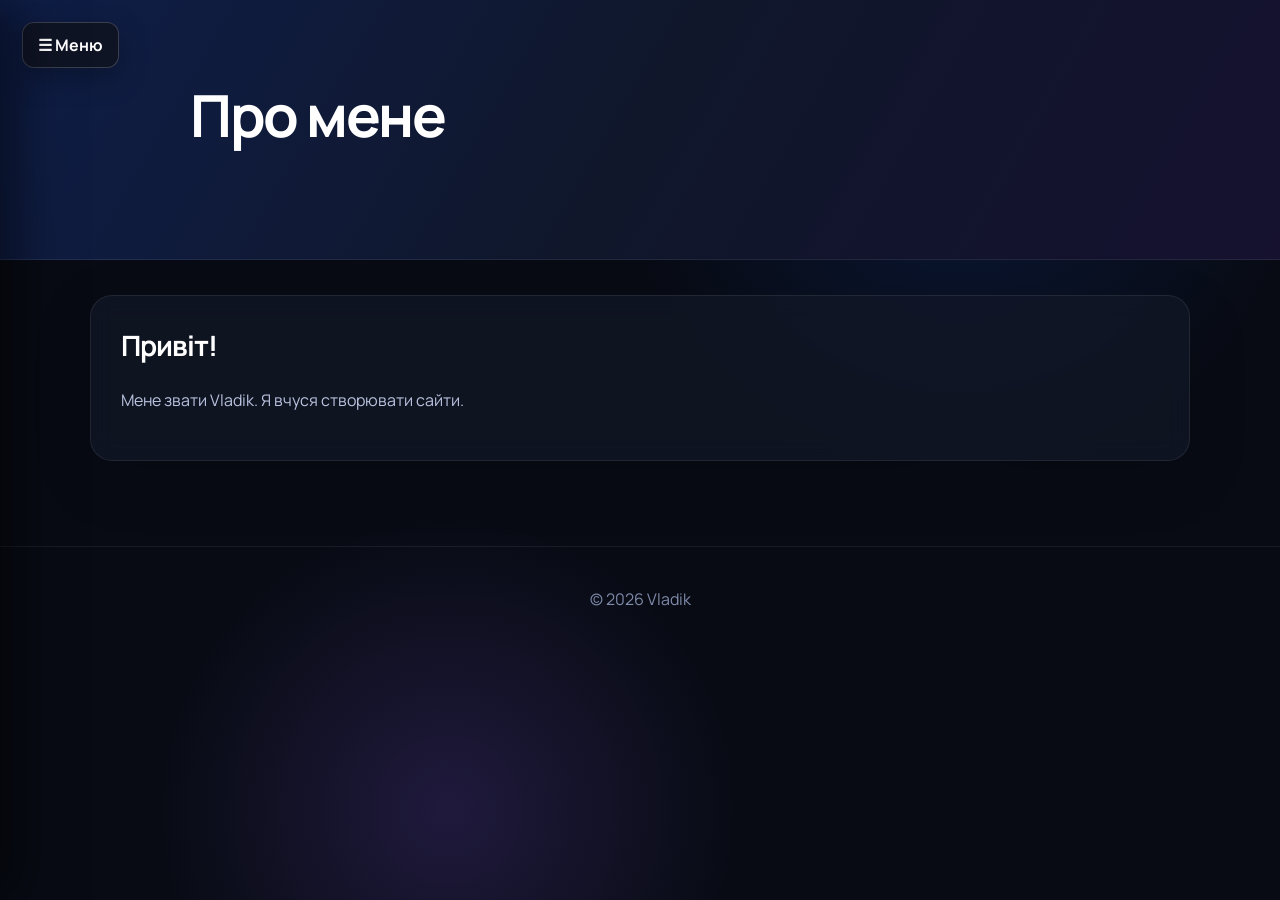
<file: about.html>
<!DOCTYPE html>
<html lang="uk">
<head>
  <meta charset="UTF-8">
  <meta name="viewport" content="width=device-width, initial-scale=1.0">
  <title>Про мене</title>
  <link rel="stylesheet" href="style.css">
</head>

<body>
  <nav id="side-menu" class="side-menu closed">
    <button
      class="menu-close"
      onclick="document.getElementById('side-menu').classList.add('closed')"
    >
      ×
    </button>

    <h2>Меню</h2>

    <a
      href="index.html"
      onclick="document.getElementById('side-menu').classList.add('closed')"
    >
      🛍️ Товари
    </a>

    <a
      href="about.html"
      onclick="document.getElementById('side-menu').classList.add('closed')"
    >
      Про мене
    </a>

    <a
      href="interests.html"
      onclick="document.getElementById('side-menu').classList.add('closed')"
    >
      Інтереси
    </a>

    <a
      href="contact.html"
      onclick="document.getElementById('side-menu').classList.add('closed')"
    >
      Зв’язок
    </a>
  </nav>

  <button
    class="menu-open"
    onclick="document.getElementById('side-menu').classList.remove('closed')"
  >
    ☰ Меню
  </button>

  <header>
    <h1>Про мене</h1>
  </header>

  <main>
    <section>
      <h2>Привіт!</h2>
      <p>Мене звати Vladik. Я вчуся створювати сайти.</p>
    </section>
  </main>

  <footer>
    <p>© 2026 Vladik</p>
  </footer>
</body>
</html>
</file>
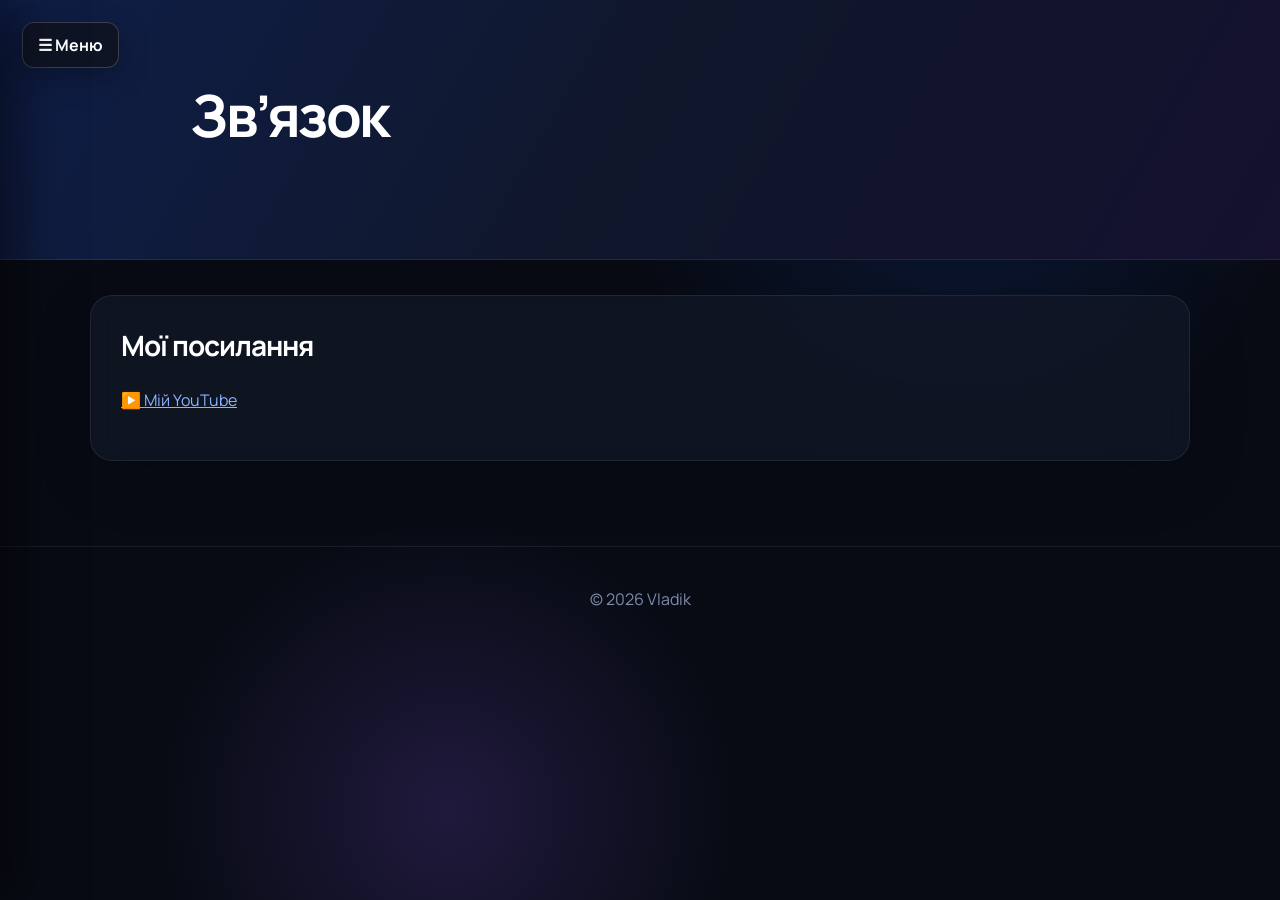
<file: contact.html>
<!DOCTYPE html>
<html lang="uk">
<head>
  <meta charset="UTF-8">
  <meta name="viewport" content="width=device-width, initial-scale=1.0">
  <title>Зв’язок</title>
  <link rel="stylesheet" href="style.css">
</head>

<body>
  <nav id="side-menu" class="side-menu closed">
    <button class="menu-close"
      onclick="document.getElementById('side-menu').classList.add('closed')">
      ×
    </button>

    <h2>Меню</h2>

    <a href="index.html" onclick="document.getElementById('side-menu').classList.add('closed')">🛍️ Товари</a>
    <a href="about.html" onclick="document.getElementById('side-menu').classList.add('closed')">Про мене</a>
    <a href="interests.html" onclick="document.getElementById('side-menu').classList.add('closed')">Інтереси</a>
    <a href="contact.html" onclick="document.getElementById('side-menu').classList.add('closed')">Зв’язок</a>
  </nav>

  <button class="menu-open"
    onclick="document.getElementById('side-menu').classList.remove('closed')">
    ☰ Меню
  </button>

  <header>
    <h1>Зв’язок</h1>
  </header>

  <main>
    <section>
      <h2>Мої посилання</h2>

      <p>
        <a href="https://www.youtube.com/@VladGo2609" target="_blank">
          ▶️ Мій YouTube
        </a>
      </p>
    </section>
  </main>

  <footer>
    <p>© 2026 Vladik</p>
  </footer>
</body>
</html>
</file>
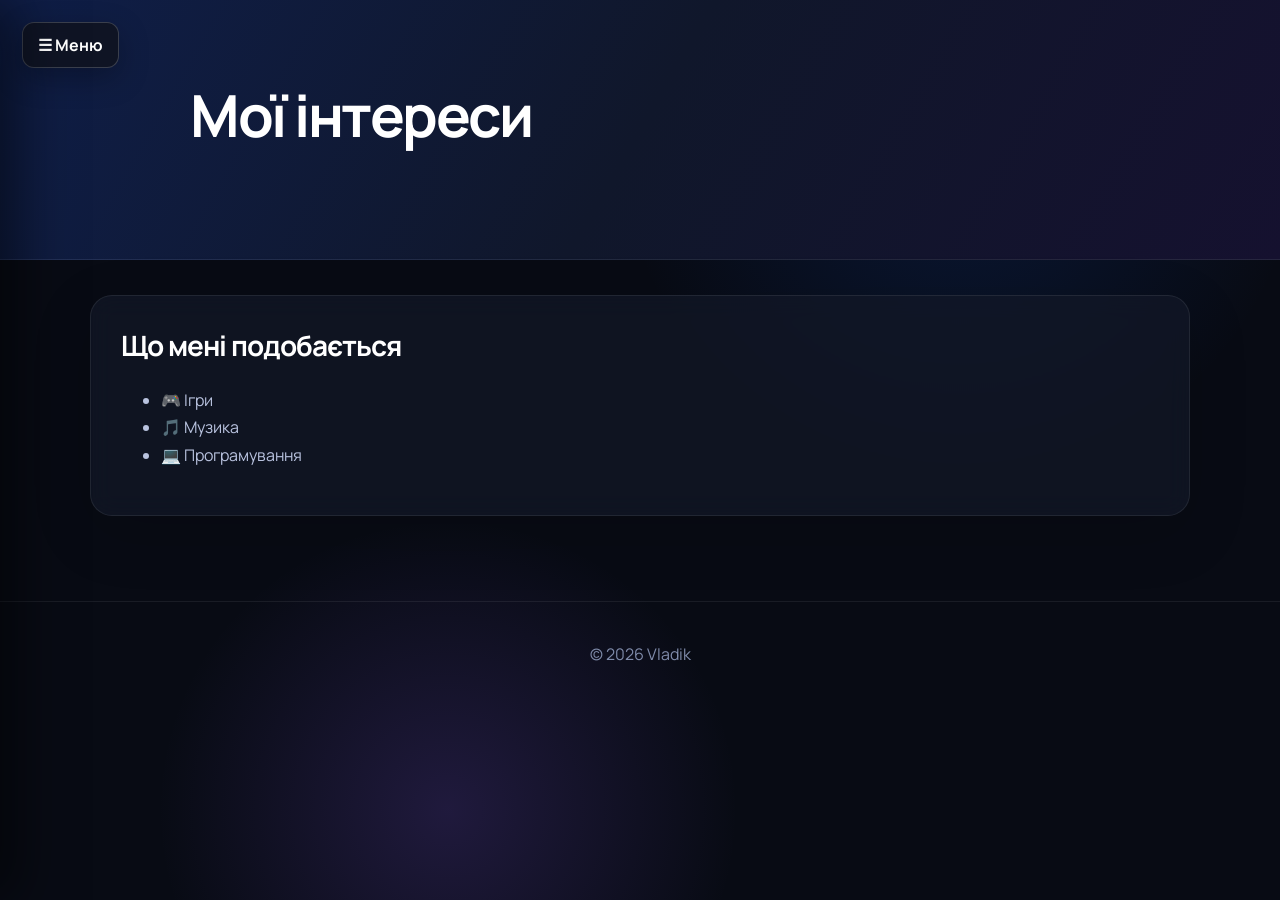
<file: interests.html>
<!DOCTYPE html>
<html lang="uk">
<head>
  <meta charset="UTF-8">
  <meta name="viewport" content="width=device-width, initial-scale=1.0">
  <title>Мої інтереси</title>
  <link rel="stylesheet" href="style.css">
</head>

<body>
  <nav id="side-menu" class="side-menu closed">
    <button class="menu-close"
      onclick="document.getElementById('side-menu').classList.add('closed')">
      ×
    </button>

    <h2>Меню</h2>

    <a href="index.html" onclick="document.getElementById('side-menu').classList.add('closed')">🛍️ Товари</a>
    <a href="about.html" onclick="document.getElementById('side-menu').classList.add('closed')">Про мене</a>
    <a href="interests.html" onclick="document.getElementById('side-menu').classList.add('closed')">Інтереси</a>
    <a href="contact.html" onclick="document.getElementById('side-menu').classList.add('closed')">Зв’язок</a>
  </nav>

  <button class="menu-open"
    onclick="document.getElementById('side-menu').classList.remove('closed')">
    ☰ Меню
  </button>

  <header>
    <h1>Мої інтереси</h1>
  </header>

  <main>
    <section>
      <h2>Що мені подобається</h2>

      <ul>
        <li>🎮 Ігри</li>
        <li>🎵 Музика</li>
        <li>💻 Програмування</li>
      </ul>
    </section>
  </main>

  <footer>
    <p>© 2026 Vladik</p>
  </footer>
</body>
</html>
</file>
<file: style.css>
@import url("https://fonts.googleapis.com/css2?family=Manrope:wght@400;500;600;700;800&display=swap");

* {
  box-sizing: border-box;
}

html {
  scroll-behavior: smooth;
}

body {
  margin: 0;
  min-height: 100vh;
  overflow-x: hidden;
  background:
    radial-gradient(circle at 75% 15%, #1555d52e, transparent 28%),
    radial-gradient(circle at 35% 90%, #8b5cf62e, transparent 25%),
    #080b14;
  color: #eef2ff;
  font-family: "Manrope", Arial, sans-serif;
}

/* Ліве меню */
.side-menu {
  position: fixed;
  top: 0;
  left: 0;
  width: 230px;
  height: 100vh;
  padding: 28px 16px;
  background: #101522e6;
  border-right: 1px solid #ffffff17;
  backdrop-filter: blur(16px);
  z-index: 20;
  transition: left 0.3s ease;
  box-shadow: 18px 0 50px #00000080;
z-index: 50;
}

.side-menu.closed {
  left: -230px;
}

.side-menu h2 {
  margin: 12px 12px 35px;
  color: white;
  font-size: 22px;
  letter-spacing: -1px;
}

.side-menu a,
.side-menu button {
  display: block;
  width: 100%;
  margin: 9px 0;
  padding: 13px 14px;
  border: 1px solid transparent;
  border-radius: 12px;
  background: transparent;
  color: #b9c3df;
  font: inherit;
  font-size: 15px;
  text-align: left;
  text-decoration: none;
  cursor: pointer;
  transition: 0.2s;
}

.side-menu a:hover,
.side-menu button:hover {
  border-color: #4f8cff57;
  background: #3377ff1c;
  color: white;
  transform: translateX(3px);
}

.menu-close {
  float: right;
  width: 38px !important;
  height: 38px;
  margin: 0 !important;
  padding: 0 !important;
  border-radius: 50% !important;
  font-size: 25px !important;
  line-height: 30px;
  text-align: center !important;
}

.menu-open {
  position: fixed;
  top: 22px;
  left: 22px;
  z-index: 15;
  padding: 11px 15px;
  border: 1px solid #ffffff2e;
  border-radius: 12px;
  background: #101522e6;
  color: white;
  font: inherit;
  font-weight: 700;
  cursor: pointer;
  box-shadow: 0 10px 30px #00000045;
  backdrop-filter: blur(12px);
}

/* Верх сторінки */
header,
main,
footer {
  margin-left: 0;
}

header {
  min-height: 260px;
  padding: 75px 8% 55px;
  background: linear-gradient(120deg, #0f1e48 0%, #10172b 50%, #15112f 100%);
  border-bottom: 1px solid #ffffff14;
}

header h1 {
  max-width: 900px;
  margin: 0 auto 12px;
  color: white;
  font-size: clamp(34px, 5vw, 58px);
  letter-spacing: -2.5px;
}

header p {
  max-width: 900px;
  margin: auto;
  color: #abb8d9;
  font-size: 18px;
}

/* Кнопка кошика */
.cart {
  position: fixed;
  top: 22px;
  right: 26px;
  z-index: 25;
}

.cart-button,
button {
  border: 0;
  border-radius: 12px;
  background: linear-gradient(135deg, #4f8cff, #775cff);
  color: white;
  padding: 12px 17px;
  font: inherit;
  font-weight: 700;
  cursor: pointer;
  box-shadow: 0 10px 25px #2655bd54;
  transition: transform 0.2s, box-shadow 0.2s;
}

.cart-button:hover,
button:hover {
  transform: translateY(-2px);
  box-shadow: 0 15px 30px #2655bd75;
}

/* Основний вміст */
main {
  max-width: 1350px;
  padding: 35px 6% 55px;
}

section {
  max-width: 1100px;
  margin: 0 auto 30px;
  padding: 30px;
  border: 1px solid #ffffff14;
  border-radius: 22px;
  background: #121827b8;
  box-shadow: 0 18px 60px #00000026;
  backdrop-filter: blur(12px);
}

section h2 {
  margin-top: 0;
  color: white;
  font-size: 28px;
  letter-spacing: -1px;
}

section p,
section li {
  color: #b9c3df;
  line-height: 1.7;
}

section a {
  color: #89b4ff;
}

/* Товари */
.products {
  display: grid;
  grid-template-columns: repeat(auto-fit, minmax(225px, 1fr));
  gap: 20px;
}

.product {
  overflow: hidden;
  padding: 14px;
  border: 1px solid #ffffff14;
  border-radius: 18px;
  background: linear-gradient(145deg, #1b2335, #111725);
  transition: transform 0.25s, border-color 0.25s;
}

.product:hover {
  border-color: #6797ff83;
  transform: translateY(-7px);
}

.product img {
  display: block;
  width: 100%;
  height: 205px;
  border-radius: 11px;
  object-fit: cover;
}

.product h3 {
  margin: 18px 0 8px;
  color: white;
  font-size: 19px;
}

.product p {
  margin: 8px 0;
  font-size: 14px;
}

.product .price {
  margin: 16px 0;
  color: #7ee7b6;
  font-size: 21px;
  font-weight: 800;
}

.product button {
  width: 100%;
}

/* Вікно кошика */
.cart-window,
.contact-window {
  display: none;
  position: fixed;
  top: 85px;
  right: 26px;
  z-index: 30;
  width: min(360px, calc(100vw - 35px));
  max-height: 70vh;
  overflow-y: auto;
  padding: 24px;
  border: 1px solid #ffffff24;
  border-radius: 20px;
  background: #111827f5;
  box-shadow: 0 25px 80px #0000008a;
  backdrop-filter: blur(18px);
}

.cart-window h2,
.contact-window h2 {
  margin-top: 0;
  color: white;
}

#cart-items p {
  display: flex;
  align-items: center;
  justify-content: space-between;
  gap: 12px;
  padding: 11px 0;
  border-bottom: 1px solid #ffffff12;
  color: #c9d3eb;
}

#cart-items button {
  padding: 7px 10px;
  border-radius: 8px;
  background: #e14466;
  font-size: 12px;
}

/* Низ */
footer {
  padding: 25px 8%;
  border-top: 1px solid #ffffff12;
  color: #7f8baa;
  text-align: center;
}

/* Телефон */
@media (max-width: 700px) {
  .side-menu {
    width: 210px;
  }

  .side-menu.closed {
    left: -210px;
  }

  header,
  main,
  footer {
    margin-left: 0;
  }

  header {
    min-height: 220px;
    padding: 100px 24px 40px;
  }

  main {
    padding: 25px 16px 45px;
  }

  section {
    padding: 22px;
    border-radius: 16px;
  }

  .cart {
    top: 18px;
    right: 16px;
  }

  .cart-button {
    padding: 10px 13px;
  }

  .menu-open {
    top: 18px;
    left: 16px;
  }
}
.seller-panel {
  max-width: 760px;
  margin: 35px auto;
  padding: 32px;
  border: 1px solid #dce5e0;
  border-radius: 20px;
  background: linear-gradient(135deg, #ffffff, #f4faf7);
  box-shadow: 0 12px 35px #123d2914;
}

.seller-panel h2 {
  margin-bottom: 8px;
}

.seller-panel h2::after {
  content: "Додайте фото, назву, опис і ціну";
  display: block;
  margin-top: 7px;
  color: #718078;
  font-size: 14px;
  font-weight: 400;
}

#product-form {
  display: grid;
  gap: 14px;
  margin-top: 24px;
}

#product-form input,
#product-form textarea {
  width: 100%;
  padding: 15px 16px;
  border: 1px solid #d5dfd9;
  border-radius: 12px;
  outline: none;
  background: white;
  color: #20342b;
  font: inherit;
  transition: border-color 0.2s, box-shadow 0.2s;
}

#product-form input::placeholder,
#product-form textarea::placeholder {
  color: #93a198;
}

#product-form input:focus,
#product-form textarea:focus {
  border-color: #0b9b6c;
  box-shadow: 0 0 0 4px #0b9b6c1c;
}

#product-form textarea {
  min-height: 115px;
  resize: vertical;
}

#product-form input[type="file"] {
  padding: 11px;
  cursor: pointer;
}

#product-form input[type="file"]::file-selector-button {
  margin-right: 12px;
  padding: 8px 12px;
  border: 0;
  border-radius: 8px;
  background: #e5f6ee;
  color: #087554;
  font: inherit;
  font-weight: 700;
  cursor: pointer;
}

#product-form button {
  width: 100%;
  margin-top: 4px;
  padding: 15px;
  border-radius: 12px;
}

/* Кнопки в картці товару */
.product {
  display: flex;
  flex-direction: column;
}

.product .price {
  margin-top: auto;
}

.product-actions {
  display: grid;
  grid-template-columns: 1fr 1fr;
  gap: 9px;
  margin-top: 10px;
}

.product-actions button,
.product .delete-product {
  width: 100%;
  margin: 0;
  padding: 11px 8px;
  font-size: 13px;
}

.product .delete-product {
  background: #fbe4e6 !important;
  color: #c42d3b;
  box-shadow: none;
}

.product .delete-product:hover {
  background: #f4cbd0 !important;
}
.product-preview {
  cursor: pointer;
}

.view-product {
  grid-column: 1 / -1;
  background: #e4f5ed !important;
  color: #087554 !important;
  box-shadow: none !important;
}

.product-modal {
  display: none;
  position: fixed;
  inset: 0;
  z-index: 100;
  align-items: center;
  justify-content: center;
  padding: 20px;
  background: #000000a6;
}

.product-modal-content {
  position: relative;
  display: grid;
  grid-template-columns: 1.15fr 0.85fr;
  gap: 30px;
  width: min(950px, 100%);
  max-height: 90vh;
  overflow-y: auto;
  padding: 28px;
  border-radius: 20px;
  background: white;
  box-shadow: 0 25px 80px #00000080;
}

.close-product-modal {
  position: absolute;
  top: 15px;
  right: 15px;
  width: 38px;
  height: 38px;
  padding: 0;
  border-radius: 50%;
  background: #f1f3f2;
  color: #33423c;
  font-size: 26px;
  line-height: 30px;
  box-shadow: none;
}

.product-modal-gallery {
  min-width: 0;
}

#modal-main-image {
  display: block;
  width: 100%;
  height: 420px;
  border-radius: 13px;
  background: #edf1ee;
  object-fit: contain;
}

.modal-gallery {
  display: flex;
  gap: 9px;
  margin-top: 12px;
  overflow-x: auto;
}

.gallery-image-button {
  flex: 0 0 auto;
  width: 72px;
  height: 72px;
  padding: 3px;
  border: 2px solid transparent;
  border-radius: 9px;
  background: #edf1ee;
  box-shadow: none;
}

.gallery-image-button:hover {
  border-color: #0b9b6c;
  transform: none;
}

.gallery-image-button img {
  display: block;
  width: 100%;
  height: 100%;
  border-radius: 5px;
  object-fit: cover;
}

.product-modal-info {
  align-self: center;
}

.product-modal-info h2 {
  color: #18362c;
  font-size: 29px;
}

.product-modal-info p {
  color: #62736b;
  line-height: 1.7;
}

.product-modal-info .price {
  color: #087554;
  font-size: 28px;
  font-weight: 800;
}

@media (max-width: 700px) {
  .product-modal-content {
    grid-template-columns: 1fr;
    gap: 18px;
    padding: 20px;
  }

  #modal-main-image {
    height: 290px;
  }
}
.edit-product {
  grid-column: 1 / -1;
  background: #e4f5ed !important;
  color: #087554 !important;
  box-shadow: none !important;
}

.edit-product-content {
  display: block;
  max-width: 620px;
}

#edit-product-form {
  display: grid;
  gap: 14px;
  margin-top: 20px;
}

#edit-product-form input,
#edit-product-form textarea {
  width: 100%;
  padding: 14px;
  border: 1px solid #d5dfd9;
  border-radius: 10px;
  font: inherit;
}

#edit-product-form textarea {
  min-height: 120px;
  resize: vertical;
}

#edit-product-form label {
  color: #53645c;
  font-size: 14px;
  font-weight: 700;
}
</file>
